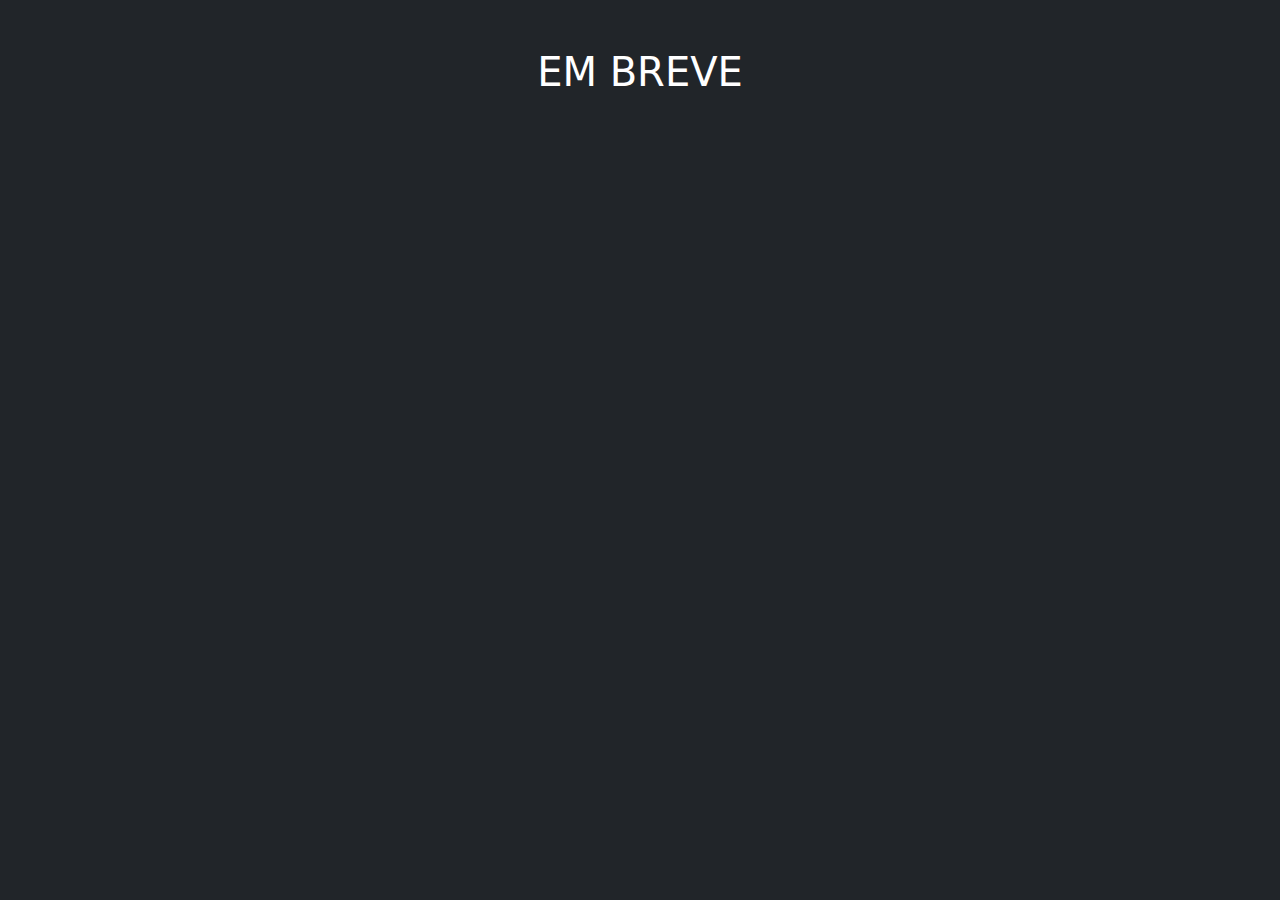
<file: embreve.html>
<!DOCTYPE html>
<html lang="en">
<head>
    <meta charset="UTF-8">
    <meta name="viewport" content="width=device-width, initial-scale=1.0">
    <link href="https://cdn.jsdelivr.net/npm/bootstrap@5.3.3/dist/css/bootstrap.min.css" rel="stylesheet"
        integrity="sha384-QWTKZyjpPEjISv5WaRU9OFeRpok6YctnYmDr5pNlyT2bRjXh0JMhjY6hW+ALEwIH" crossorigin="anonymous">
    <title>EM BREVE...</title>
</head>

<body class="bg-dark">

    <h1 class="text-white text-center p-5">
        EM BREVE
    </h1>
    
</body>



<script src="https://cdn.jsdelivr.net/npm/bootstrap@5.3.3/dist/js/bootstrap.bundle.min.js" integrity="sha384-YvpcrYf0tY3lHB60NNkmXc5s9fDVZLESaAA55NDzOxhy9GkcIdslK1eN7N6jIeHz" crossorigin="anonymous"></script> 
</html>
</file>
